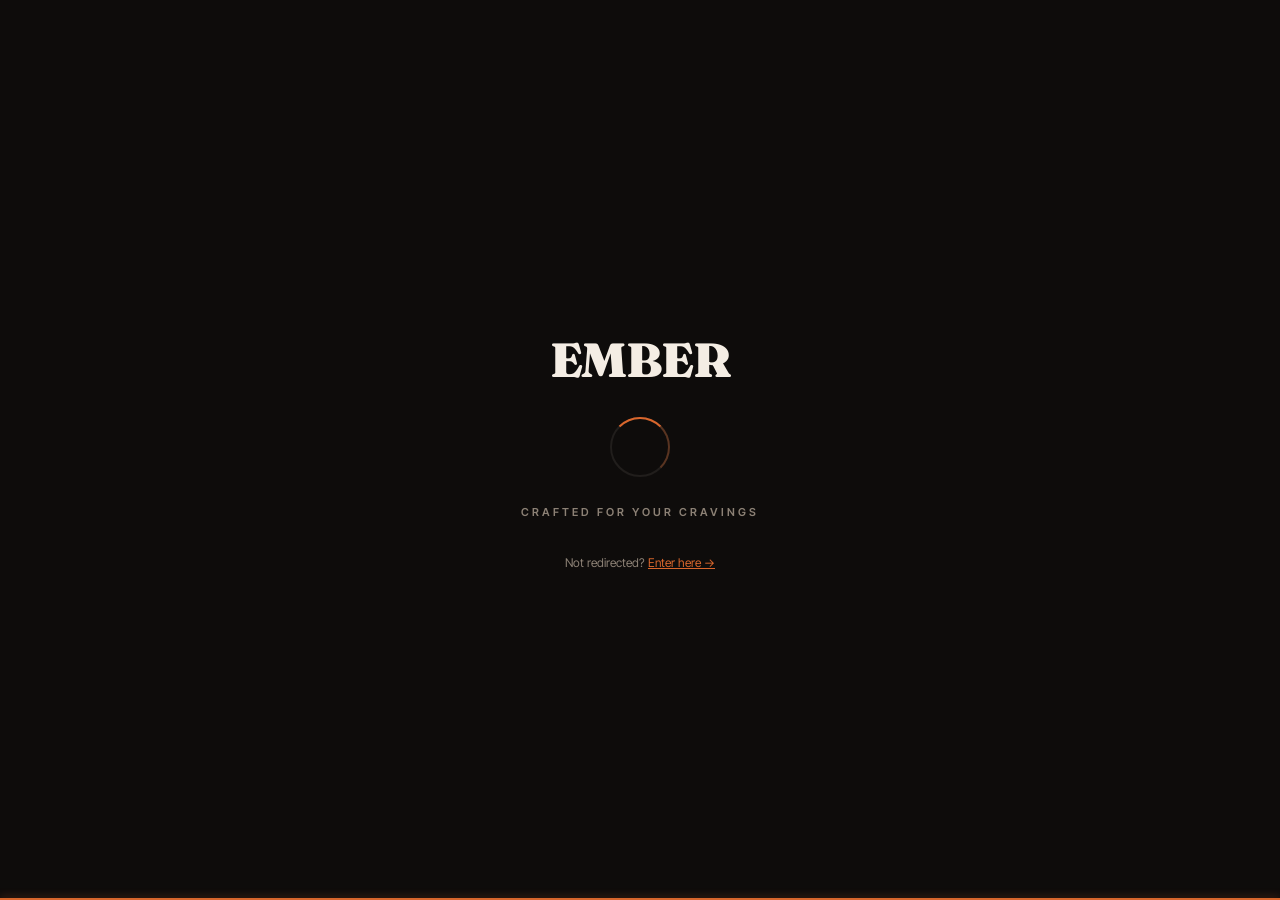
<file: index.html>
<!DOCTYPE html>
<html lang="en">
<head>
  <meta charset="UTF-8" />
  <meta name="viewport" content="width=device-width, initial-scale=1.0" />

  <script>setTimeout(function(){window.location.replace('home.html');},3000);</script>

  <title>EMBER — Loading</title>
  <link href="https://fonts.googleapis.com/css2?family=Fraunces:opsz,wght@9..144,700;9..144,900&family=Inter+Tight:wght@400;500;600&display=swap" rel="stylesheet" />
  <link rel="stylesheet" href="index.css" />
</head>
<body>

  <div class="loader-wrap">
    <div class="brand">EMBER</div>

    <div class="spinner-wrap">
      <div class="spinner"></div>
    </div>

    <p class="tagline">Crafted for your cravings</p>

    <p class="fallback">
      Not redirected? <a href="home.html">Enter here →</a>
    </p>
  </div>

  <div class="progress-bar"></div>

</body>
</html>
</file>
<file: index.css>
* { margin: 0; padding: 0; box-sizing: border-box; }

body {
  background-color: #0E0C0B;
  color: #F4EDE4;
  font-family: 'Inter Tight', sans-serif;
  height: 100vh;
  display: flex;
  align-items: center;
  justify-content: center;
  overflow: hidden;
}

.loader-wrap {
  display: flex;
  flex-direction: column;
  align-items: center;
  gap: 28px;
  animation: fadeUp 0.7s ease both;
}

@keyframes fadeUp {
  from { opacity: 0; transform: translateY(18px); }
  to   { opacity: 1; transform: translateY(0); }
}

.brand {
  font-family: 'Fraunces', serif;
  font-size: 48px;
  font-weight: 900;
  letter-spacing: -1.5px;
  color: #F4EDE4;
}

.spinner-wrap {
  position: relative;
  width: 60px;
  height: 60px;
}

.spinner-wrap::before {
  content: '';
  position: absolute;
  inset: 0;
  border-radius: 50%;
  border: 2px solid rgba(244, 237, 228, 0.08);
}

.spinner {
  position: absolute;
  inset: 0;
  border-radius: 50%;
  border: 2px solid transparent;
  border-top-color: #D9662C;
  border-right-color: rgba(217,102,44,0.3);
  animation: spin 0.9s linear infinite;
}

@keyframes spin {
  to { transform: rotate(360deg); }
}

.tagline {
  font-size: 11px;
  font-weight: 600;
  letter-spacing: 3px;
  text-transform: uppercase;
  color: #8C8175;
  animation: fadeUp 0.7s 0.25s ease both;
}

.progress-bar {
  position: fixed;
  bottom: 0;
  left: 0;
  height: 2px;
  width: 0%;
  background-color: #D9662C;
  box-shadow: 0 0 8px rgba(217, 102, 44, 0.6);
  animation: fillBar 3s ease-in-out forwards;
}

@keyframes fillBar {
  to { width: 100%; }
}

.fallback {
  font-size: 12px;
  color: #8C8175;
  margin-top: 8px;
  opacity: 0;
  animation: fadeUp 0.5s 3.2s ease forwards;
}

.fallback a {
  color: #D9662C;
  text-decoration: underline;
}
</file>
